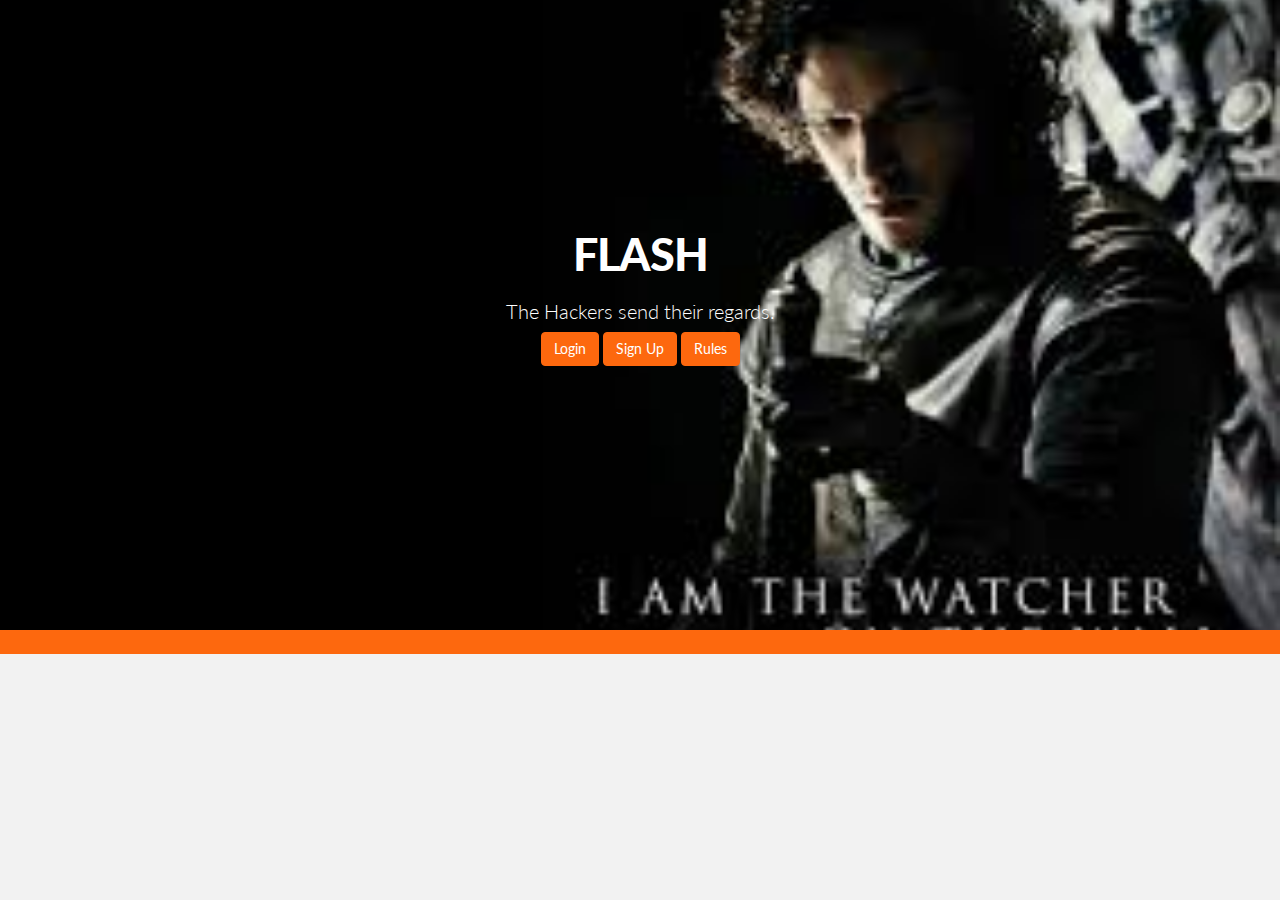
<file: index.html>
<!DOCTYPE html>
<html lang="en">
  <head>
    <meta charset="utf-8">
    <meta http-equiv="X-UA-Compatible" content="IE=edge">
    <meta name="viewport" content="width=device-width, initial-scale=1.0">
    <meta name="description" content="">
    <meta name="author" content="">
    <title>Flash</title>
    <!-- Bootstrap -->
    <link href="css/bootstrap.css" rel="stylesheet">
	<link href="css/bootstrap-theme.css" rel="stylesheet">
    <!-- siimple style -->
    <link href="css/style.css" rel="stylesheet">
  </head>

  <body>
	<div id="header">
		<div class="container">
			<div class="row">
                <div class="text-center" style="margin-top: 100px;">
                    <h1>FLASH</h1>
                    <h2 class="subtitle">The Hackers send their regards.</h2>
                    <form class="form-inline signup" role="form">
                      <input type="button" value="Login" class="btn btn-theme" onclick="window.location.href='login.html'"></button>
                      <input type="button" value="Sign Up" class="btn btn-theme" onclick="window.location.href='register.html'"></button>
                      <input type="button" value="Rules" class="btn btn-theme" onclick="window.location.href='rules.html'"></button>
                    </form>                 
                </div>
				
			</div>
		</div>
	</div>
	<div id="footer">
	<div class="container">
		<div class="row">
		</div>		
	</div>	
	</div>
    <script src="https://code.jquery.com/jquery-1.10.2.min.js"></script>
    <script src="js/bootstrap.min.js"></script>
    
</body>
</html>
</file>
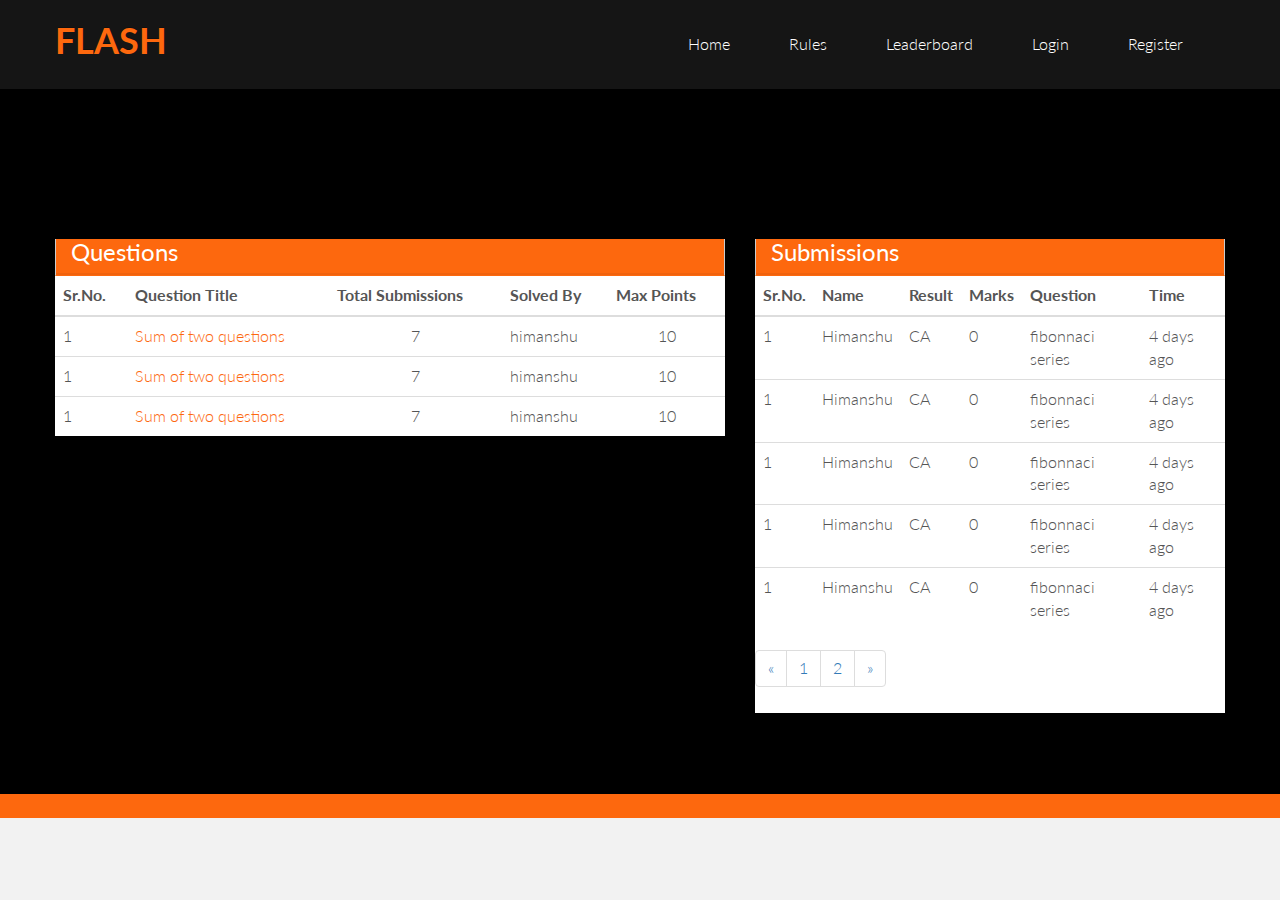
<file: dashboard.html>
<!DOCTYPE html>
<html lang="en">
  <head>
    <meta charset="utf-8">
    <meta http-equiv="X-UA-Compatible" content="IE=edge">
    <meta name="viewport" content="width=device-width, initial-scale=1.0">
    <meta name="description" content="">
    <meta name="author" content="">
    <title>Flash</title>
    <!-- Bootstrap -->
    <link href="css/bootstrap.css" rel="stylesheet">
	<link href="css/bootstrap-theme.css" rel="stylesheet">
    <!-- siimple style -->
    <link href="css/style.css" rel="stylesheet">
  </head>

  <body>
  <nav class="navbar navbar-inverse" role="banner">
      <div class="container">
          <div class="navbar-header">
                <button type="button" class="navbar-toggle" data-toggle="collapse" data-target=".navbar-collapse">
                        <span class="sr-only">Toggle navigation</span>
                        <span class="icon-bar"></span>
                        <span class="icon-bar"></span>
                        <span class="icon-bar"></span>
                    </button>
                    <a class="navbar-brand" href="index.html" style="color: #fd680e"><b>FLASH</b></a>
                </div>
        
                <div class="collapse navbar-collapse navbar-right">
                    <ul class="nav navbar-nav">
                        <li><a href="dashboard.html">Home</a></li>
                        <li><a href="rules.html">Rules</a></li>
                        <li><a href="leaderboard.html">Leaderboard</a></li>
                        <li><a href="login.html">Login</a></li>
                        <li><a href="register.html">Register</a></li>                       
                    </ul>
                </div>
            </div><!--/.container-->
        </nav><!--/nav-->
	<div id="header1">
		<div class="container">
			<div class="row">
          <div class="login-body">
            <section id="main-content">
          <section class="wrapper">
              <!-- page start-->
              <div class="row">
                  <div class="col-sm-7">
                      <section class="panel">
                          <header class="panel-heading" style="background-color: #fd680e;">
                              <h3 style="color: #fff">Questions</h3>
                          </header>
                          <table class="table">
                              <thead>
                              <tr>
                                  <th>Sr.No.</th>
                                  <th>Question Title</th>
                                  <th>Total Submissions</th>
                                  <th>Solved By</th>
                                  <th>Max Points</th>
                              </tr>
                              </thead>
                              <tbody>
                              <tr>
                                  <td>1</td>
                                  <td><a href="question.html" style="color: #fd680e">Sum of two questions</a></td>
                                  <td class="text-center">7</td>
                                  <td>himanshu</td>
                                  <td class="text-center">10</td>
                              </tr>
                              <tr>
                                  <td>1</td>
                                  <td><a href="question.html" style="color: #fd680e">Sum of two questions</a></td>
                                  <td class="text-center">7</td>
                                  <td>himanshu</td>
                                  <td class="text-center">10</td>
                              </tr>
                              <tr>
                                  <td>1</td>
                                  <td><a href="question.html" style="color: #fd680e">Sum of two questions</a></td>
                                  <td class="text-center">7</td>
                                  <td>himanshu</td>
                                  <td class="text-center">10</td>
                              </tr>
                              </tbody>
                          </table>
                      </section>
                  </div>
                  <div class="col-sm-5">
                      <section class="panel">
                          <header class="panel-heading" style="background-color: #fd680e;">
                              <h3 style="color: #fff">Submissions</h3>
                          </header>
                          <table class="table">
                              <thead>
                              <tr>
                                  <th>Sr.No.</th>
                                  <th>Name</th>
                                  <th>Result</th>
                                  <th>Marks</th>
                                  <th>Question</th>
                                  <th>Time</th>
                              </tr>
                              </thead>
                              <tbody>
                              <tr>
                                  <td>1</td>
                                  <td>Himanshu</td>
                                  <td>CA</td>
                                  <td>0</td>
                                  <td>fibonnaci series</td>
                                  <td>4 days ago</td>
                              </tr>
                              <tr>
                                  <td>1</td>
                                  <td>Himanshu</td>
                                  <td>CA</td>
                                  <td>0</td>
                                  <td>fibonnaci series</td>
                                  <td>4 days ago</td>
                              </tr>
                              <tr>
                                  <td>1</td>
                                  <td>Himanshu</td>
                                  <td>CA</td>
                                  <td>0</td>
                                  <td>fibonnaci series</td>
                                  <td>4 days ago</td>
                              </tr>
                               <tr>
                                  <td>1</td>
                                  <td>Himanshu</td>
                                  <td>CA</td>
                                  <td>0</td>
                                  <td>fibonnaci series</td>
                                  <td>4 days ago</td>
                              </tr>
                               <tr>
                                  <td>1</td>
                                  <td>Himanshu</td>
                                  <td>CA</td>
                                  <td>0</td>
                                  <td>fibonnaci series</td>
                                  <td>4 days ago</td>
                              </tr>
                              </tbody>
                          </table>
                            <ul class="pagination">
                              <li><a href="#">«</a></li>
                              <li><a href="#">1</a></li>
                              <li><a href="#">2</a></li>
                              <li><a href="#">»</a></li>
                            </ul>  
                      </section>
                  </div>
              </div>
              <!-- page end-->
          </section>
      </section>
          </div>
			   </div>
		    </div>
        <br><br>
	     </div>
	<div id="footer">
	<div class="container">
		<div class="row">
		</div>		
	</div>	
	</div>
    <script src="https://code.jquery.com/jquery-1.10.2.min.js"></script>
    <script src="js/bootstrap.min.js"></script>
    
</body>
</html>
</file>
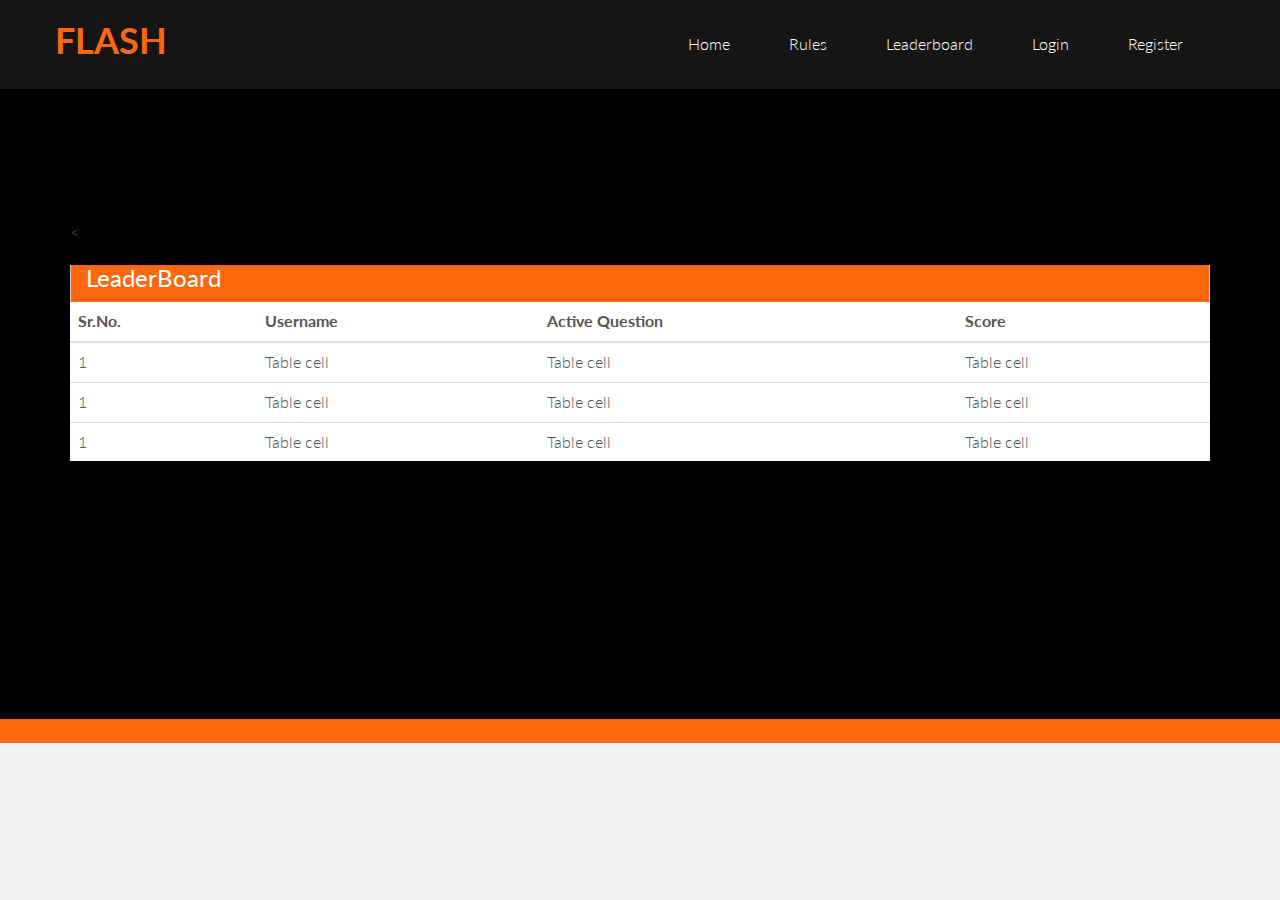
<file: leaderboard.html>
<!DOCTYPE html>
<html lang="en">
  <head>
    <meta charset="utf-8">
    <meta http-equiv="X-UA-Compatible" content="IE=edge">
    <meta name="viewport" content="width=device-width, initial-scale=1.0">
    <meta name="description" content="">
    <meta name="author" content="">
    <title>Flash</title>
    <!-- Bootstrap -->
    <link href="css/bootstrap.css" rel="stylesheet">
	<link href="css/bootstrap-theme.css" rel="stylesheet">
    <!-- siimple style -->
    <link href="css/style.css" rel="stylesheet">
  </head>

  <body>
  <nav class="navbar navbar-inverse" role="banner">
      <div class="container">
          <div class="navbar-header">
                <button type="button" class="navbar-toggle" data-toggle="collapse" data-target=".navbar-collapse">
                        <span class="sr-only">Toggle navigation</span>
                        <span class="icon-bar"></span>
                        <span class="icon-bar"></span>
                        <span class="icon-bar"></span>
                    </button>
                    <a class="navbar-brand" href="index.html" style="color: #fd680e"><b>FLASH</b></a>
                </div>
        
                <div class="collapse navbar-collapse navbar-right">
                    <ul class="nav navbar-nav">
                        <li><a href="dashboard.html">Home</a></li>
                        <li><a href="rules.html">Rules</a></li>
                        <li><a href="leaderboard.html">Leaderboard</a></li>
                        <li><a href="login.html">Login</a></li>
                        <li><a href="register.html">Register</a></li>                       
                    </ul>
                </div>
            </div><!--/.container-->
        </nav><!--/nav-->
	<div id="header1">
		<div class="container">
			<<div class="row">
                  <div class="col-lg-12">
                      <section class="panel">
                          <header class="panel-heading" style="background-color: #fd680e;">
                              <h3 style="color: #fff">LeaderBoard</h3>
                          </header>
                          <div class="table-responsive">
                            <table class="table">
                              <thead>
                                <tr>
                                  <th>Sr.No.</th>
                                  <th>Username</th>
                                  <th>Active Question</th>
                                  <th>Score</th>
                                </tr>
                              </thead>
                              <tbody>
                                <tr>
                                  <td>1</td>
                                  <td>Table cell</td>
                                  <td>Table cell</td>
                                  <td>Table cell</td>
                                </tr>
                                <tr>
                                  <td>1</td>
                                  <td>Table cell</td>
                                  <td>Table cell</td>
                                  <td>Table cell</td>
                                </tr>
                                <tr>
                                  <td>1</td>
                                  <td>Table cell</td>
                                  <td>Table cell</td>
                                  <td>Table cell</td>
                                </tr>
                              </tbody>
                            </table>
                          </div>

                      </section>
                  </div>
              </div>
		    </div>
        <br><br>
	     </div>
	<div id="footer">
	<div class="container">
		<div class="row">
		</div>		
	</div>	
	</div>
    <script src="https://code.jquery.com/jquery-1.10.2.min.js"></script>
    <script src="js/bootstrap.min.js"></script>
    
</body>
</html>
</file>
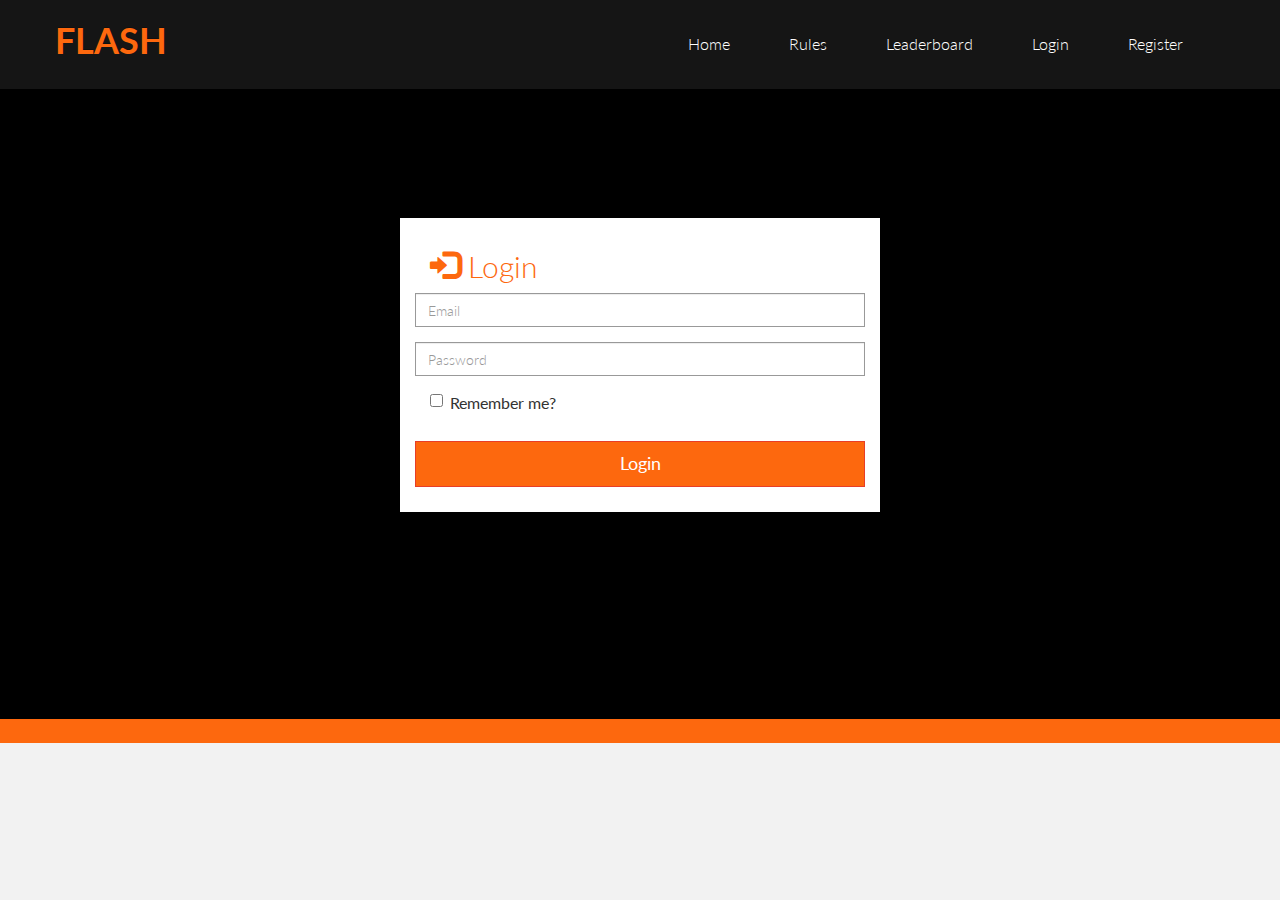
<file: login.html>
<!DOCTYPE html>
<html lang="en">
  <head>
    <meta charset="utf-8">
    <meta http-equiv="X-UA-Compatible" content="IE=edge">
    <meta name="viewport" content="width=device-width, initial-scale=1.0">
    <meta name="description" content="">
    <meta name="author" content="">
    <title>Flash</title>
    <!-- Bootstrap -->
    <link href="css/bootstrap.css" rel="stylesheet">
	<link href="css/bootstrap-theme.css" rel="stylesheet">
    <!-- siimple style -->
    <link href="css/style.css" rel="stylesheet">
  </head>

  <body>

  <nav class="navbar navbar-inverse" role="banner">
      <div class="container">
          <div class="navbar-header">
                <button type="button" class="navbar-toggle" data-toggle="collapse" data-target=".navbar-collapse">
                        <span class="sr-only">Toggle navigation</span>
                        <span class="icon-bar"></span>
                        <span class="icon-bar"></span>
                        <span class="icon-bar"></span>
                    </button>
                    <a class="navbar-brand" href="index.html" style="color:#fd680e"><b>FLASH</b></a>
                </div>
        
                <div class="collapse navbar-collapse navbar-right">
                    <ul class="nav navbar-nav">
                        <li><a href="dashboard.html">Home</a></li>
                        <li><a href="rules.html">Rules</a></li>
                        <li><a href="leaderboard.html">Leaderboard</a></li>
                        <li><a href="login.html">Login</a></li>
                        <li><a href="register.html">Register</a></li>                      
                    </ul>
                </div>
            </div><!--/.container-->
        </nav><!--/nav-->
    
	<div id="header1">
		<div class="container">
			<div class="row">
          <div class="login-body">
            <article class="container-login center-block">
              <section>
                <div class="tab-content tabs-login col-lg-12 col-md-12 col-sm-12 cols-xs-12">
                  <div id="login-access" class="tab-pane fade active in">
                    <h2 style="color: #fd680e"><i class="glyphicon glyphicon-log-in"></i> Login</h2>           
                    <form method="post" accept-charset="utf-8" autocomplete="off" role="form" class="form-horizontal">
                     <div class="form-group ">
                        <label for="login" class="sr-only">Email</label>
                          <input type="text" class="form-control" name="login" id="login_value" placeholder="Email" tabindex="1" value="">
                     </div>
                      <div class="form-group ">
                        <label for="password" class="sr-only">Password</label>
                          <input type="password" class="form-control" name="password" id="password" placeholder="Password" value="" tabindex="2">
                     </div>
                      <div class="checkbox">
                          <label class="control-label" for="remember_me">
                            <input type="checkbox" name="remember_me" id="remember_me" value="1" class="" tabindex="3"> Remember me?
                          </label>
                      </div>
                      <br/>
                      <div class="form-group ">       
                          <button type="submit" name="log-me-in" id="submit" tabindex="5" class="btn btn-lg">Login</button>
                      </div>
                   </form>     
                 </div>
                </div>
              </section>
            </article>
        </div>
			</div>
		</div>
	</div>
	<div id="footer">
	<div class="container">
		<div class="row">
		</div>		
	</div>	
	</div>
    <script src="https://code.jquery.com/jquery-1.10.2.min.js"></script>
    <script src="js/bootstrap.min.js"></script>
    
</body>
</html>
</file>
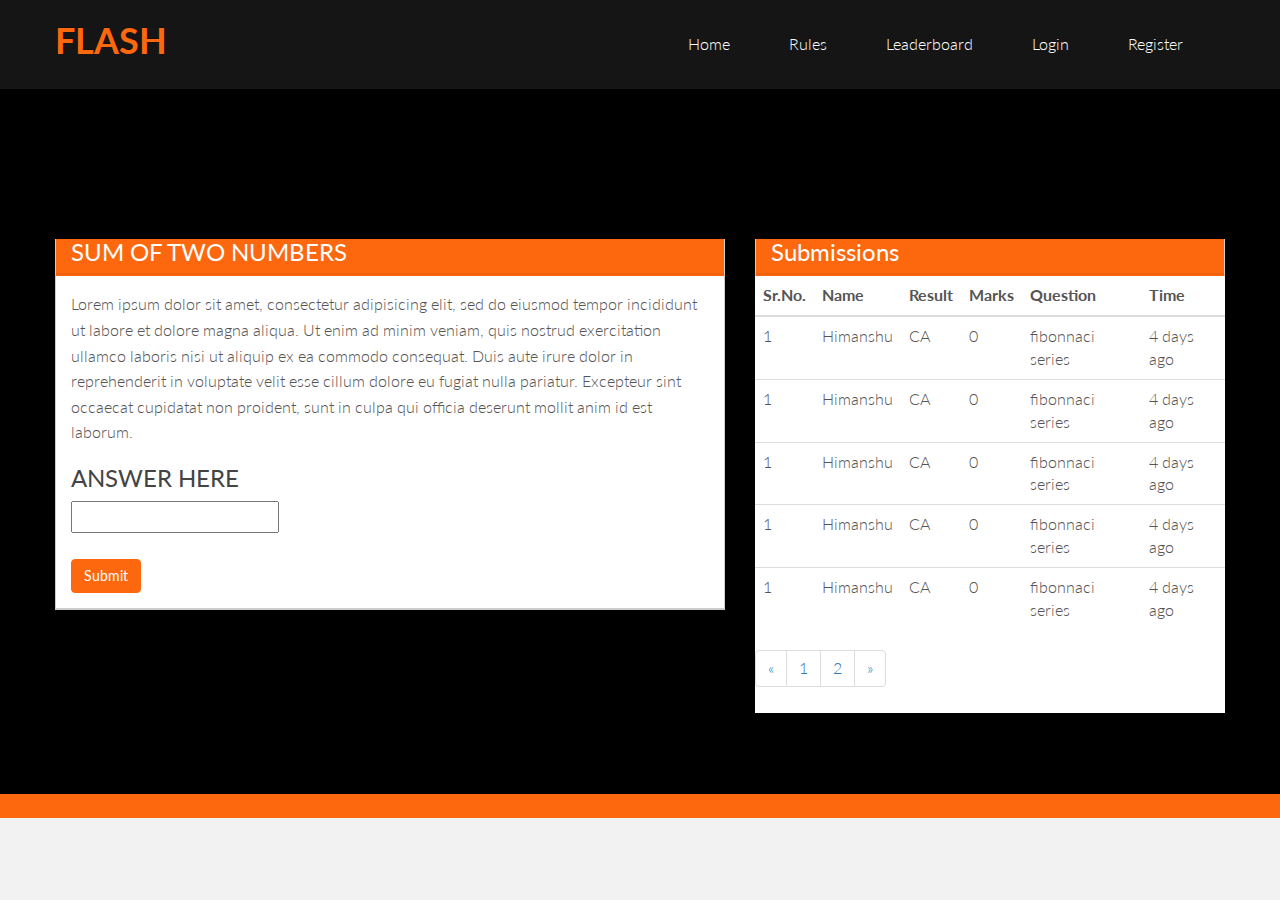
<file: question.html>
<!DOCTYPE html>
<html lang="en">
  <head>
    <meta charset="utf-8">
    <meta http-equiv="X-UA-Compatible" content="IE=edge">
    <meta name="viewport" content="width=device-width, initial-scale=1.0">
    <meta name="description" content="">
    <meta name="author" content="">
    <title>Flash</title>
    <!-- Bootstrap -->
    <link href="css/bootstrap.css" rel="stylesheet">
	<link href="css/bootstrap-theme.css" rel="stylesheet">
    <!-- siimple style -->
    <link href="css/style.css" rel="stylesheet">
  </head>

  <body>
  <nav class="navbar navbar-inverse" role="banner">
      <div class="container">
          <div class="navbar-header">
                <button type="button" class="navbar-toggle" data-toggle="collapse" data-target=".navbar-collapse">
                        <span class="sr-only">Toggle navigation</span>
                        <span class="icon-bar"></span>
                        <span class="icon-bar"></span>
                        <span class="icon-bar"></span>
                    </button>
                    <a class="navbar-brand" href="index.html" style="color: #fd680e"><b>FLASH</b></a>
                </div>
        
                <div class="collapse navbar-collapse navbar-right">
                    <ul class="nav navbar-nav">
                        <li><a href="dashboard.html">Home</a></li>
                        <li><a href="rules.html">Rules</a></li>
                        <li><a href="leaderboard.html">Leaderboard</a></li>
                        <li><a href="login.html">Login</a></li>
                        <li><a href="register.html">Register</a></li>                       
                    </ul>
                </div>
            </div><!--/.container-->
        </nav><!--/nav-->
	<div id="header1">
		<div class="container">
			<div class="row">
          <div class="login-body">
            <section id="main-content">
          <section class="wrapper">
              <!-- page start-->
              <div class="row">
                      <div class="col-lg-7">
                      <!--notification start-->
                      <section class="panel">
                          <header class="panel-heading" style="background-color: #fd680e;">
                            <h3 style="color: #fff">SUM OF TWO NUMBERS</h3>
                          </header>
                          <div class="panel-body">
                            <p>Lorem ipsum dolor sit amet, consectetur adipisicing elit, sed do eiusmod
                            tempor incididunt ut labore et dolore magna aliqua. Ut enim ad minim veniam,
                            quis nostrud exercitation ullamco laboris nisi ut aliquip ex ea commodo
                            consequat. Duis aute irure dolor in reprehenderit in voluptate velit esse
                            cillum dolore eu fugiat nulla pariatur. Excepteur sint occaecat cupidatat non
                            proident, sunt in culpa qui officia deserunt mollit anim id est laborum.</p>

                            <h3>ANSWER HERE</h3>
                            <form>
                               <input type="text"><br><br>
                               <input type="button" value="Submit" class="btn btn-theme"></button>
                            </form>
                          </div>
                      </section>
                      <!--notification end-->
                  </div>
                  <div class="col-sm-5">
                      <section class="panel">
                          <header class="panel-heading" style="background-color: #fd680e;">
                              <h3 style="color: #fff">Submissions</h3>
                          </header>
                          <table class="table">
                              <thead>
                              <tr>
                                  <th>Sr.No.</th>
                                  <th>Name</th>
                                  <th>Result</th>
                                  <th>Marks</th>
                                  <th>Question</th>
                                  <th>Time</th>
                              </tr>
                              </thead>
                              <tbody>
                              <tr>
                                  <td>1</td>
                                  <td>Himanshu</td>
                                  <td>CA</td>
                                  <td>0</td>
                                  <td>fibonnaci series</td>
                                  <td>4 days ago</td>
                              </tr>
                              <tr>
                                  <td>1</td>
                                  <td>Himanshu</td>
                                  <td>CA</td>
                                  <td>0</td>
                                  <td>fibonnaci series</td>
                                  <td>4 days ago</td>
                              </tr>
                              <tr>
                                  <td>1</td>
                                  <td>Himanshu</td>
                                  <td>CA</td>
                                  <td>0</td>
                                  <td>fibonnaci series</td>
                                  <td>4 days ago</td>
                              </tr>
                               <tr>
                                  <td>1</td>
                                  <td>Himanshu</td>
                                  <td>CA</td>
                                  <td>0</td>
                                  <td>fibonnaci series</td>
                                  <td>4 days ago</td>
                              </tr>
                               <tr>
                                  <td>1</td>
                                  <td>Himanshu</td>
                                  <td>CA</td>
                                  <td>0</td>
                                  <td>fibonnaci series</td>
                                  <td>4 days ago</td>
                              </tr>
                              </tbody>
                          </table>
                            <ul class="pagination">
                              <li><a href="#">«</a></li>
                              <li><a href="#">1</a></li>
                              <li><a href="#">2</a></li>
                              <li><a href="#">»</a></li>
                            </ul>  
                      </section>
                  </div>
              </div>
              <!-- page end-->
          </section>
      </section>
          </div>
			   </div>
		    </div>
        <br><br>
	     </div>
	<div id="footer">
	<div class="container">
		<div class="row">
		</div>		
	</div>	
	</div>
    <script src="https://code.jquery.com/jquery-1.10.2.min.js"></script>
    <script src="js/bootstrap.min.js"></script>
    
</body>
</html>
</file>
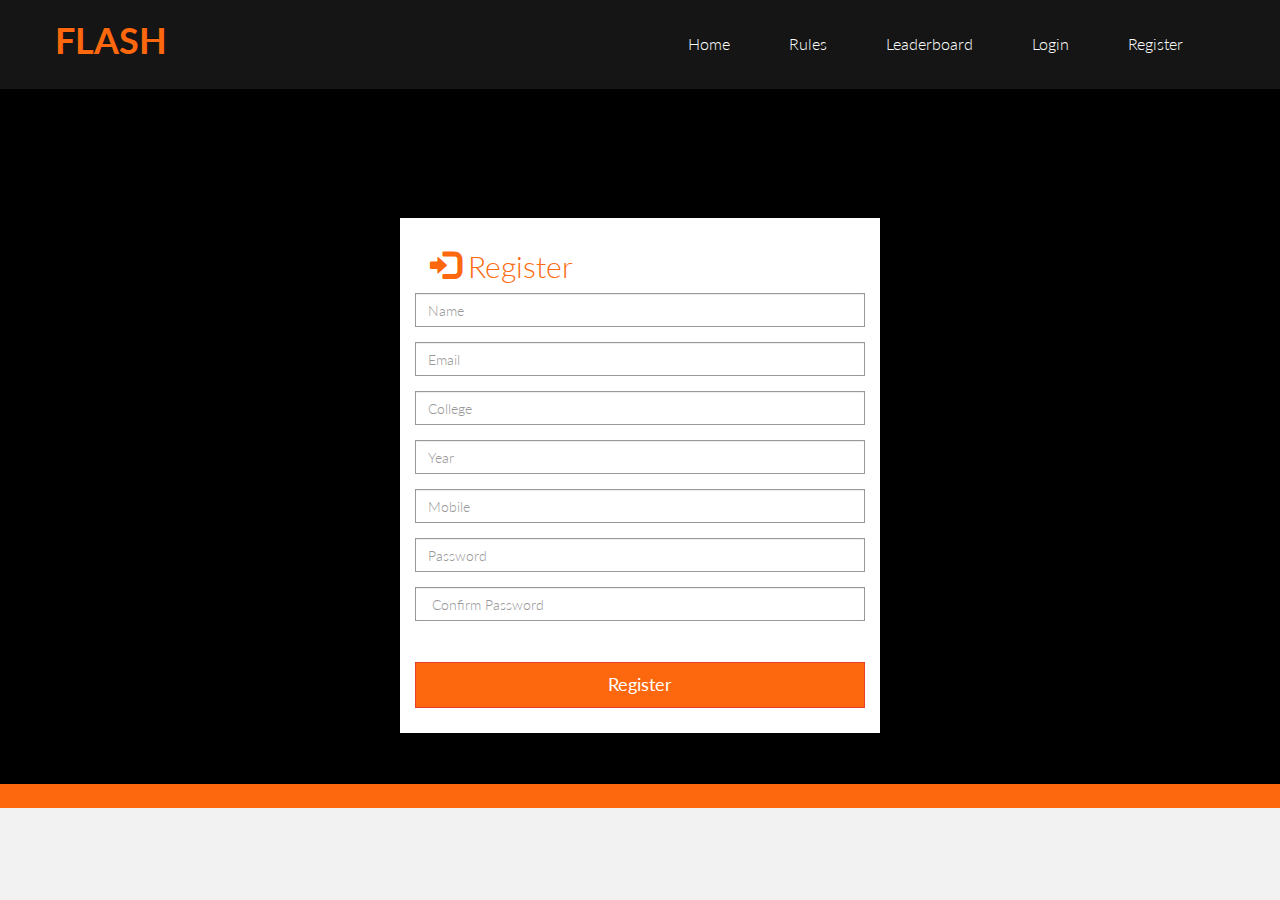
<file: register.html>
<!DOCTYPE html>
<html lang="en">
  <head>
    <meta charset="utf-8">
    <meta http-equiv="X-UA-Compatible" content="IE=edge">
    <meta name="viewport" content="width=device-width, initial-scale=1.0">
    <meta name="description" content="">
    <meta name="author" content="">
    <title>Flash</title>
    <!-- Bootstrap -->
    <link href="css/bootstrap.css" rel="stylesheet">
	<link href="css/bootstrap-theme.css" rel="stylesheet">
    <!-- siimple style -->
    <link href="css/style.css" rel="stylesheet">
  </head>

  <body>
  <nav class="navbar navbar-inverse" role="banner">
      <div class="container">
          <div class="navbar-header">
                <button type="button" class="navbar-toggle" data-toggle="collapse" data-target=".navbar-collapse">
                        <span class="sr-only">Toggle navigation</span>
                        <span class="icon-bar"></span>
                        <span class="icon-bar"></span>
                        <span class="icon-bar"></span>
                    </button>
                    <a class="navbar-brand" href="index.html" style="color: #fd680e"><b>FLASH</b></a>
                </div>
        
                <div class="collapse navbar-collapse navbar-right">
                    <ul class="nav navbar-nav">
                        <li><a href="dashboard.html">Home</a></li>
                        <li><a href="rules.html">Rules</a></li>
                        <li><a href="leaderboard.html">Leaderboard</a></li>
                        <li><a href="login.html">Login</a></li>
                        <li><a href="register.html">Register</a></li>                       
                    </ul>
                </div>
            </div><!--/.container-->
        </nav><!--/nav-->
	<div id="header1">
		<div class="container">
			<div class="row">
          <div class="login-body">
            <article class="container-login center-block">
              <section>
                <div class="tab-content tabs-login col-lg-12 col-md-12 col-sm-12 cols-xs-12">
                  <div id="login-access" class="tab-pane fade active in">
                    <h2 style="color: #fd680e"><i class="glyphicon glyphicon-log-in"></i> Register</h2>           
                    <form method="post" accept-charset="utf-8" autocomplete="off" role="form" class="form-horizontal">
                      <div class="form-group ">
                        <label class="sr-only">Name</label>
                          <input type="text" class="form-control" name="login" id="login_value" placeholder="Name" tabindex="1" value="">
                     </div>
                     <div class="form-group ">
                        <label for="login" class="sr-only">Email</label>
                          <input type="text" class="form-control" name="login" id="login_value" placeholder="Email" tabindex="1" value="">
                     </div>
                     <div class="form-group ">
                        <label for="login" class="sr-only">College</label>
                          <input type="text" class="form-control" name="login" id="login_value" placeholder="College" tabindex="1" value="">
                     </div>
                     <div class="form-group ">
                        <label for="login" class="sr-only">Year</label>
                          <input type="text" class="form-control" name="login" id="login_value" placeholder="Year" tabindex="1" value="">
                     </div>
                     <div class="form-group ">
                        <label for="login" class="sr-only">Mobile</label>
                          <input type="text" class="form-control" name="login" id="login_value" placeholder="Mobile" tabindex="1" value="">
                     </div>
                      <div class="form-group ">
                        <label for="password" class="sr-only">Password</label>
                          <input type="password" class="form-control" name="password" id="password" placeholder="Password" value="" tabindex="2">
                     </div>
                     <div class="form-group ">
                        <label for="password" class="sr-only">Confirm Password</label>
                          <input type="password" class="form-control" name="password" id="password" placeholder=" Confirm Password" value="" tabindex="2">
                     </div>
                      <br/>
                      <div class="form-group ">       
                          <button type="submit" name="log-me-in" id="submit" tabindex="5" class="btn btn-lg">Register</button>
                      </div>
                   </form>     
                 </div>
                </div>
              </section>
            </article>
          </div>
			   </div>
		    </div>
        <br><br>
	     </div>
	<div id="footer">
	<div class="container">
		<div class="row">
		</div>		
	</div>	
	</div>
    <script src="https://code.jquery.com/jquery-1.10.2.min.js"></script>
    <script src="js/bootstrap.min.js"></script>
    
</body>
</html>
</file>
<file: css/style.css>
@import url('https://fonts.googleapis.com/css?family=Lato:400,300,700,900');

body {
  background-color: #f2f2f2;
    font-family: 'Lato', sans-serif;
    font-weight: 300;
    font-size: 16px;
    color: #555;
    line-height: 1.6em;
    -webkit-font-smoothing: antialiased;
    -webkit-overflow-scrolling: touch;
}

h1, h2, h3, h4, h5, h6 {
    font-family: 'Lato', sans-serif;
    font-weight: 300;
    color: #444;
}

h1 {
	font-size: 40px;
}

h3 {
	font-weight: 400;
}

h4 {
	font-weight: 400;
	font-size: 20px;
}

p {
    margin-bottom: 20px;
    font-size: 16px;
}


a {
    color: #d6ee18;
    word-wrap: break-word;
    -webkit-transition: color 0.1s ease-in, background 0.1s ease-in;
    -moz-transition: color 0.1s ease-in, background 0.1s ease-in;
    -ms-transition: color 0.1s ease-in, background 0.1s ease-in;
    -o-transition: color 0.1s ease-in, background 0.1s ease-in;
    transition: color 0.1s ease-in, background 0.1s ease-in;
}

a:hover,
a:focus {
    color: #b7cb1b;
    text-decoration: none;
    outline: 0;
}

.navbar-brand {
  padding: 0;
  margin-top: 10px;
}

.navbar {
  border-radius: 0;
  margin-bottom: 0;
  background: #151515;
  padding: 15px 0;
  padding-bottom: 0;
}

 .navbar-nav{
  margin-top: 12px;
 }

.navbar-nav>li{
  margin-left: 35px;
  padding-bottom: 28px;
}

.navbar-inverse .navbar-nav > li > a {
  padding: 5px 12px;
  margin: 0;
  border-radius: 3px;
  color: #fff;
  line-height: 24px;
  display: inline-block;
}

.navbar-inverse .navbar-nav > li > a:hover{
  background-color: #fd680e;
  color: #fff;
}

.navbar-inverse {
  border: none;
}

.navbar-inverse .navbar-brand {
  font-size: 36px;
  line-height: 30px;
  color: #fff;
}

.navbar-inverse .navbar-nav > .active > a,
.navbar-inverse .navbar-nav > .active > a:hover,
.navbar-inverse .navbar-nav > .active > a:focus,
.navbar-inverse .navbar-nav > .open > a,
.navbar-inverse .navbar-nav > .open > a:hover,
.navbar-inverse .navbar-nav > .open > a:focus {
  background-color: #fd680e;
  color: #fff;
}

.navbar-inverse .navbar-collapse,
.navbar-inverse .navbar-form {
  border-top: 0;
  padding-bottom: 0;
}

a:before,
a:after {
    -webkit-transition: color 0.1s ease-in, background 0.1s ease-in;
    -moz-transition: color 0.1s ease-in, background 0.1s ease-in;
    -ms-transition: color 0.1s ease-in, background 0.1s ease-in;
    -o-transition: color 0.1s ease-in, background 0.1s ease-in;
    transition: color 0.1s ease-in, background 0.1s ease-in;
}
.btn-theme  {
  color: #fff;
  background-color: #fd680e;
  border-color: #fd680e;
}
.btn-theme:hover  {
  color: #fff;
  background-color: #444;
  border-color: #444;
}

/* Header */

#header {	
	background-color: #444;
	background: url(../img/landing.jpg) no-repeat center top;
	margin-top: -20px;
	padding-top: 150px;
	background-attachment: relative;
	background-position: center center;
	min-height: 650px;
	width: 100%;
	
    -webkit-background-size: 100%;
    -moz-background-size: 100%;
    -o-background-size: 100%;
    background-size: 100%;

    -webkit-background-size: cover;
    -moz-background-size: cover;
    -o-background-size: cover;
    background-size: cover;
}

#header1 { 
  background-color: #000;
  margin-top: -20px;
  padding-top: 150px;
  min-height: 650px;
  width: 100%;
}

#header h1 {
	margin-top: 60px;
	margin-bottom: 15px;
	color: #fff;
	font-size: 45px;
	font-weight: 900;
	letter-spacing: -1px;
}

h2.subtitle {
	color: #fff;
	font-size: 20px;
}

.container-login {
    min-height: 0;
    width: 480px;
    color: #333333;
    margin-top: 0px;
    padding: 0;
}
.center-block {
    display: block;
    margin-left: auto;
    margin-right: auto;
}
.container-login > section {
    margin-left: 0;
    margin-right: 0;
    padding-bottom: 10px;
}
#top-bar {
    display: inherit;
}
.nav-tabs.nav-justified {
    border-bottom: 0 none;
    width: 100%;
}
.nav-tabs.nav-justified > li {
    display: table-cell;
    width: 1%;
    float: none;
}
.container-login .nav-tabs.nav-justified > li > a,
.container-login .nav-tabs.nav-justified > li > a:hover,
.container-login .nav-tabs.nav-justified > li > a:focus {
    background: #ea533f;
    border: medium none;
    color: #ffffff;
    margin-bottom: 0;
    margin-right: 0;
    border-radius: 0;
}
.container-login .nav-tabs.nav-justified > .active > a,
.container-login .nav-tabs.nav-justified > .active > a:hover,
.container-login .nav-tabs.nav-justified > .active > a:focus {
    background: #ffffff;
    color: #333333;
}
.container-login .nav-tabs.nav-justified > li > a:hover,
.container-login .nav-tabs.nav-justified > li > a:focus {
    background: #fd680e;
}
.tabs-login {
    background: #ffffff;
    border: medium none;
    margin-top: -1px;
    padding: 10px 30px;
}
.container-login h2 {
    color: #ea533f;
}
.form-control {
    background-color: #ffffff;
    background-image: none;
    border: 1px solid #999999;
    border-radius: 0;
    box-shadow: 0 1px 1px rgba(0, 0, 0, 0.075) inset;
    color: #333333;
    display: block;
    font-size: 14px;
    height: 34px;
    line-height: 1.42857;
    padding: 6px 12px;
    transition: border-color 0.15s ease-in-out 0s, box-shadow 0.15s ease-in-out 0s;
    width: 100%;
}
.container-login .checkbox {
    margin-top: -15px;
}
.container-login button {
    background-color: #fd680e;
    border-color: #e73e28;
    color: #ffffff;
    border-radius: 0;
    font-size: 18px;
    line-height: 1.33;
    padding: 10px 16px;
    width: 100%;
}
.container-login button:hover,
.container-login button:focus {
    background: #fd680e;
    border-color: #fd680e;
}

.panel {

  border:none;

  -webkit-border-radius: 0px;

  -moz-border-radius: 0px;

  border-radius: 0px;

  -webkit-box-shadow: none;

  -moz-box-shadow: none;

  box-shadow: none;

  margin-bottom: 30px;

}

.panel .panel-heading {

  line-height: 34px;

  padding: 0 15px;

  min-height: 34px;

  border-left: 1px solid #ccc;

  border-right: 1px solid #ccc;

  -webkit-border-radius: 0px;

  -moz-border-radius: 0px;

  border-radius: 0px;  

  position: relative;

  box-shadow: inset 0 -2px 0 rgba(0,0,0,.05);

  -moz-box-shadow: inset 0 -2px 0 rgba(0,0,0,.05);

  -webkit-box-shadow: inset 0 -2px 0 rgba(0,0,0,.05);  

}

.panel .panel-heading .panel-title {

  line-height: 40px;

}

.panel .panel-heading i {

  width: 30px;

  display: inline-block;

  font-size: 14px;

  border-right:1px solid #e6e6e6 ;

}

.panel .panel-heading ul li {

  border-top:1px solid #e6e6e6 ;

  border-left:1px solid #e6e6e6 ;

  border-right:1px solid #e6e6e6 ;

}

.panel .panel-heading h2 {

  height: 100%;

  width: auto;

  display: inline-block;

  font-size: 14px;

  position: relative;

  margin: 0;

  line-height: 34px;

  font-weight: 400;

  letter-spacing: 0;

}

.panel .panel-heading .panel-actions {

  float: right;

  margin-right: -15px;

  height: 40px;

  font-size: 0;

}

.panel .panel-heading .panel-actions i {

  display: inline-block;

  text-align: center;

  width: 34px;

  -webkit-transition: all 0.1s ease-in-out;

  -moz-transition: all 0.1s ease-in-out;

  -ms-transition: all 0.1s ease-in-out;

  -o-transition: all 0.1s ease-in-out;

  transition: all 0.1s ease-in-out;

  text-decoration: none;

  font-size: 14px;

}

.panel .panel-heading .panel-actions a {

  text-decoration: none;

  font-size: 14px;

  text-align: center;

  display: inline-block;

  line-height: 32px;

  padding: 0;

  margin: 0;

  color: #fd680e;

  border-left: 1px solid rgba(0,0,0,.09);

}


.panel .panel-body {

  border-width: 1px 1px 2px;

  border-style: solid;

  border-top: none;

  border-right-color: #ccc!important;

  border-bottom-color: #ccc!important;

  border-left-color: #ccc!important;

}
/* footer */
#footer {
	background: #fd680e;
	padding: 19px 0 5px;
}
</file>
